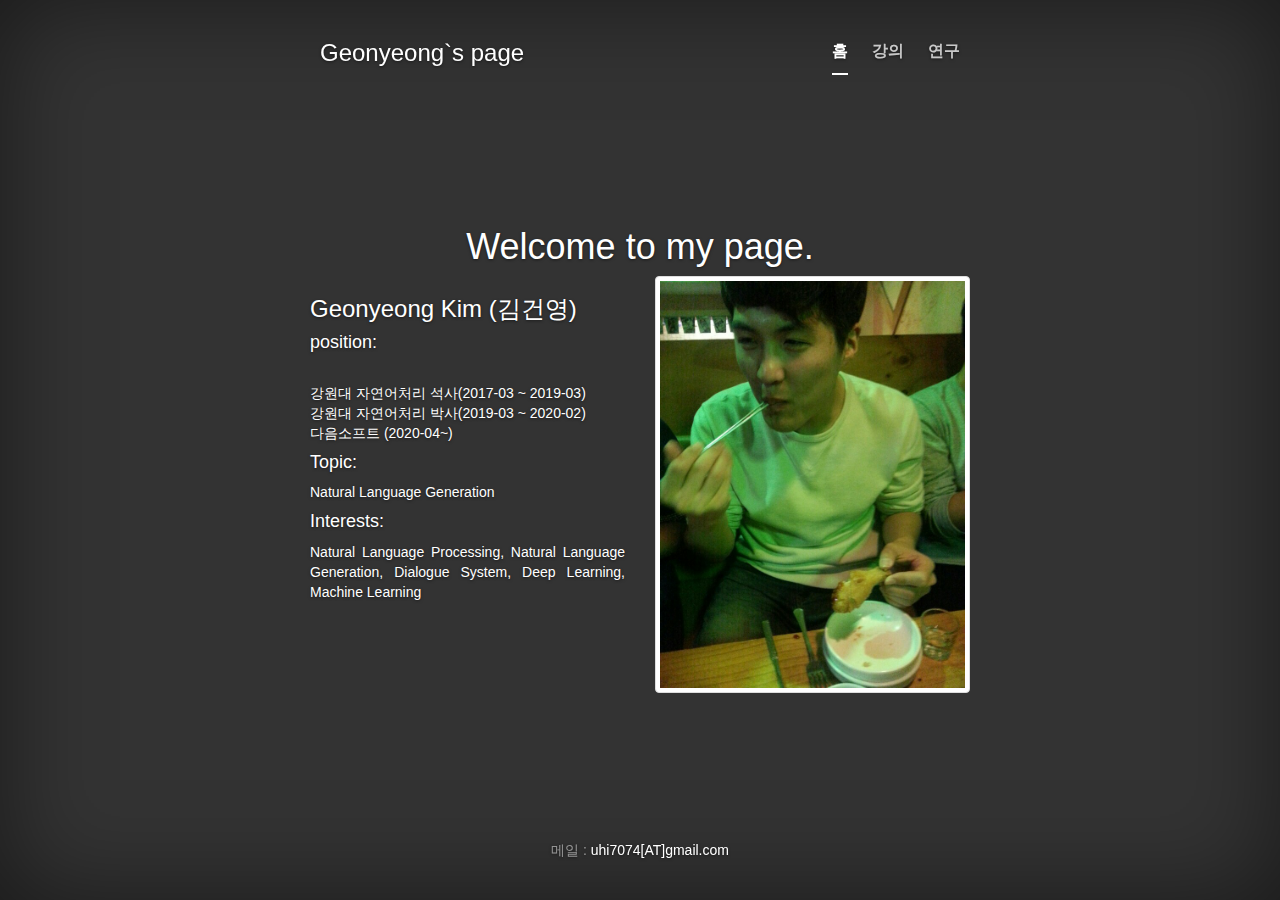
<file: index.html>
<!DOCTYPE html>
<html lang="kr">
  <head>
    <meta charset="utf-8">
    <meta http-equiv="X-UA-Compatible" content="chrome">
    <meta name="viewport" content="width=device-width, initial-scale=1">
    <!-- The above 3 meta tags *must* come first in the head; any other head content must come *after* these tags -->
    <meta name="description" content="김건영 홈페이지">
    <meta name="author" content="김건영">

    <title>GY kim`s page</title>

    <!-- Bootstrap core CSS -->
    <link href="./dist/css/bootstrap.min.css" rel="stylesheet">

    <!-- Custom styles for this template -->
    <link href="./css/cover.css" rel="stylesheet">

    <!-- HTML5 shim and Respond.js for IE8 support of HTML5 elements and media queries -->
    <!--[if lt IE 9]>
      <script src="https://oss.maxcdn.com/html5shiv/3.7.3/html5shiv.min.js"></script>
      <script src="https://oss.maxcdn.com/respond/1.4.2/respond.min.js"></script>
    <![endif]-->
  </head>

  <body>

    <div class="site-wrapper">

      <div class="site-wrapper-inner">

        <div class="cover-container">

          <div class="masthead clearfix">
            <div class="inner">
              <h3 class="masthead-brand">Geonyeong`s page</h3>
              <nav>
                <ul class="nav masthead-nav">
                  <li class="active"><a href="#">홈</a></li>
                  <li><a href="./lecture.html">강의</a></li>
                  <li><a href="./research.html">연구</a></li>
                </ul>
              </nav>
            </div>
          </div>

          <div class="inner cover">
            <h1 class="cover-heading">Welcome to my page.</h1>
            <div class="row">
                <div class="col-lg-6 text-justify">
                    <h3>Geonyeong Kim (김건영)</h3>
                    <h4>position:</h4><br> 
                      강원대 자연어처리 석사(2017-03 ~ 2019-03)<br>
                      강원대 자연어처리 박사(2019-03 ~ 2020-02)<br>
                      다음소프트 (2020-04~)<br>
                    <h4>Topic:</h4> Natural Language Generation<br>
                    <h4>Interests:</h4> Natural Language Processing, Natural Language Generation, Dialogue System, Deep Learning, Machine Learning<br>                
                </div>
                <div class="col-lg-6 text-justify">
                    <script> function changeImage(element) {
                         element.src = element.bln ? "./data/gy1.jpg" : "./data/gy2.jpg";
                         element.bln = !element.bln;  
                         }
                    </script>
                    <img class="img-thumbnail" src="./data/gy1.jpg" id="changer" onclick="changeImage(this)"/>
                </div>
            </div>
          </div>

          <div class="mastfoot">
            <div class="inner">
              <p>메일 : <a href="mailto:uhi7074@gmail.com">uhi7074[AT]gmail.com</a></p>
            </div>
          </div>

        </div>

      </div>

    </div>

    <!-- Bootstrap core JavaScript
    ================================================== -->
    <!-- Placed at the end of the document so the pages load faster -->
    <script src="https://ajax.googleapis.com/ajax/libs/jquery/1.12.4/jquery.min.js"></script>
    <script src="./dist/js/bootstrap.min.js"></script>
  </body>
</html>
</file>
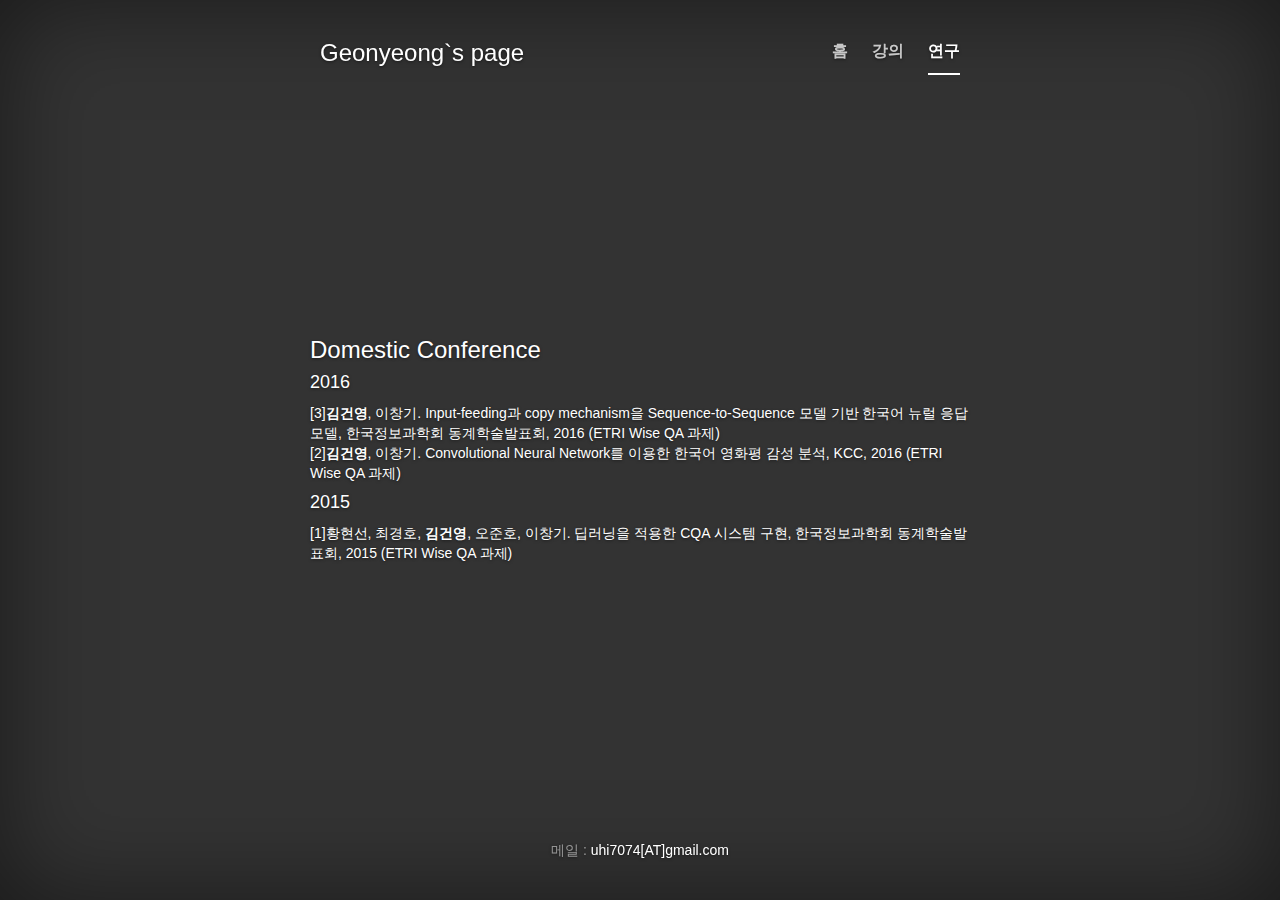
<file: research.html>
﻿<!DOCTYPE html>
<html lang="kr">
  <head>
    <meta charset="utf-8">
    <meta http-equiv="X-UA-Compatible" content="chrome">
    <meta name="viewport" content="width=device-width, initial-scale=1">
    <!-- The above 3 meta tags *must* come first in the head; any other head content must come *after* these tags -->
    <meta name="description" content="강원대학교 컴퓨터과학과 Intelligent Software lab. 석사 김건영 홈페이지">
    <meta name="author" content="김건영">

    <title>GY kim`s page</title>

    <!-- Bootstrap core CSS -->
    <link href="./dist/css/bootstrap.min.css" rel="stylesheet">

    <!-- Custom styles for this template -->
    <link href="./css/cover.css" rel="stylesheet">

    <!-- HTML5 shim and Respond.js for IE8 support of HTML5 elements and media queries -->
    <!--[if lt IE 9]>
      <script src="https://oss.maxcdn.com/html5shiv/3.7.3/html5shiv.min.js"></script>
      <script src="https://oss.maxcdn.com/respond/1.4.2/respond.min.js"></script>
    <![endif]-->
  </head>

  <body>

    <div class="site-wrapper">

      <div class="site-wrapper-inner">

        <div class="cover-container">

          <div class="masthead clearfix">
            <div class="inner">
              <h3 class="masthead-brand">Geonyeong`s page</h3>
              <nav>
                <ul class="nav masthead-nav">
                  <li><a href="../">홈</a></li>
                  <li><a href="./lecture.html">강의</a></li>
                  <li class="active"><a href="#">연구</a></li>
                </ul>
              </nav>
            </div>
          </div>

          <div class="inner cover text-left">
            <dl>
                <dt><h3>Domestic Conference</h3></dt>
                    <dd><h4>2016</h4><dd>
                    <dd>[3]<b>김건영</b>, 이창기. Input-feeding과 copy mechanism을 Sequence-to-Sequence 모델 기반 한국어 뉴럴 응답 모델, 한국정보과학회 동계학술발표회, 2016 (ETRI Wise QA 과제)<dd>
                    <dd>[2]<b>김건영</b>, 이창기. Convolutional Neural Network를 이용한 한국어 영화평 감성 분석, KCC, 2016 (ETRI Wise QA 과제)<dd>
                    <dd><h4>2015</h4><dd>
                    <dd>[1]황현선, 최경호, <b>김건영</b>, 오준호, 이창기. 딥러닝을 적용한 CQA 시스템 구현, 한국정보과학회 동계학술발표회, 2015 (ETRI Wise QA 과제)<dd>
            <dl>
          </div>

          <div class="mastfoot">
            <div class="inner">
              <p>메일 : <a href="mailto:uhi7074@gmail.com">uhi7074[AT]gmail.com</a></p>
            </div>
          </div>

        </div>

      </div>

    </div>

    <!-- Bootstrap core JavaScript
    ================================================== -->
    <!-- Placed at the end of the document so the pages load faster -->
    <script src="https://ajax.googleapis.com/ajax/libs/jquery/1.12.4/jquery.min.js"></script>
    <script src="./dist/js/bootstrap.min.js"></script>
  </body>
</html>
</file>
<file: css/cover.css>
/*
 * Globals
 */

/* Links */
a,
a:focus,
a:hover {
  color: #fff;
}

/* Custom default button */
.btn-default,
.btn-default:hover,
.btn-default:focus {
  color: #333;
  text-shadow: none; /* Prevent inheritance from `body` */
  background-color: #fff;
  border: 1px solid #fff;
}


/*
 * Base structure
 */

html,
body {
  height: 100%;
  background-color: #333;
}
body {
  color: #fff;
  text-align: center;
  text-shadow: 0 1px 3px rgba(0,0,0,.5);
}

/* Extra markup and styles for table-esque vertical and horizontal centering */
.site-wrapper {
  display: table;
  width: 100%;
  height: 100%; /* For at least Firefox */
  min-height: 100%;
  -webkit-box-shadow: inset 0 0 100px rgba(0,0,0,.5);
          box-shadow: inset 0 0 100px rgba(0,0,0,.5);
}
.site-wrapper-inner {
  display: table-cell;
  vertical-align: top;
}
.cover-container {
  margin-right: auto;
  margin-left: auto;
}

/* Padding for spacing */
.inner {
  padding: 30px;
}


/*
 * Header
 */
.masthead-brand {
  margin-top: 10px;
  margin-bottom: 10px;
}

.masthead-nav > li {
  display: inline-block;
}
.masthead-nav > li + li {
  margin-left: 20px;
}
.masthead-nav > li > a {
  padding-right: 0;
  padding-left: 0;
  font-size: 16px;
  font-weight: bold;
  color: #fff; /* IE8 proofing */
  color: rgba(255,255,255,.75);
  border-bottom: 2px solid transparent;
}
.masthead-nav > li > a:hover,
.masthead-nav > li > a:focus {
  background-color: transparent;
  border-bottom-color: #a9a9a9;
  border-bottom-color: rgba(255,255,255,.25);
}
.masthead-nav > .active > a,
.masthead-nav > .active > a:hover,
.masthead-nav > .active > a:focus {
  color: #fff;
  border-bottom-color: #fff;
}

@media (min-width: 768px) {
  .masthead-brand {
    float: left;
  }
  .masthead-nav {
    float: right;
  }
}


/*
 * Cover
 */

.cover {
  padding: 0 20px;
}
.cover .btn-lg {
  padding: 10px 20px;
  font-weight: bold;
}


/*
 * Footer
 */

.mastfoot {
  color: #999; /* IE8 proofing */
  color: rgba(255,255,255,.5);
}


/*
 * Affix and center
 */

@media (min-width: 768px) {
  /* Pull out the header and footer */
  .masthead {
    position: fixed;
    top: 0;
  }
  .mastfoot {
    position: fixed;
    bottom: 0;
  }
  /* Start the vertical centering */
  .site-wrapper-inner {
    vertical-align: middle;
  }
  /* Handle the widths */
  .masthead,
  .mastfoot,
  .cover-container {
    width: 100%; /* Must be percentage or pixels for horizontal alignment */
  }
}

@media (min-width: 992px) {
  .masthead,
  .mastfoot,
  .cover-container {
    width: 700px;
  }
}
</file>
